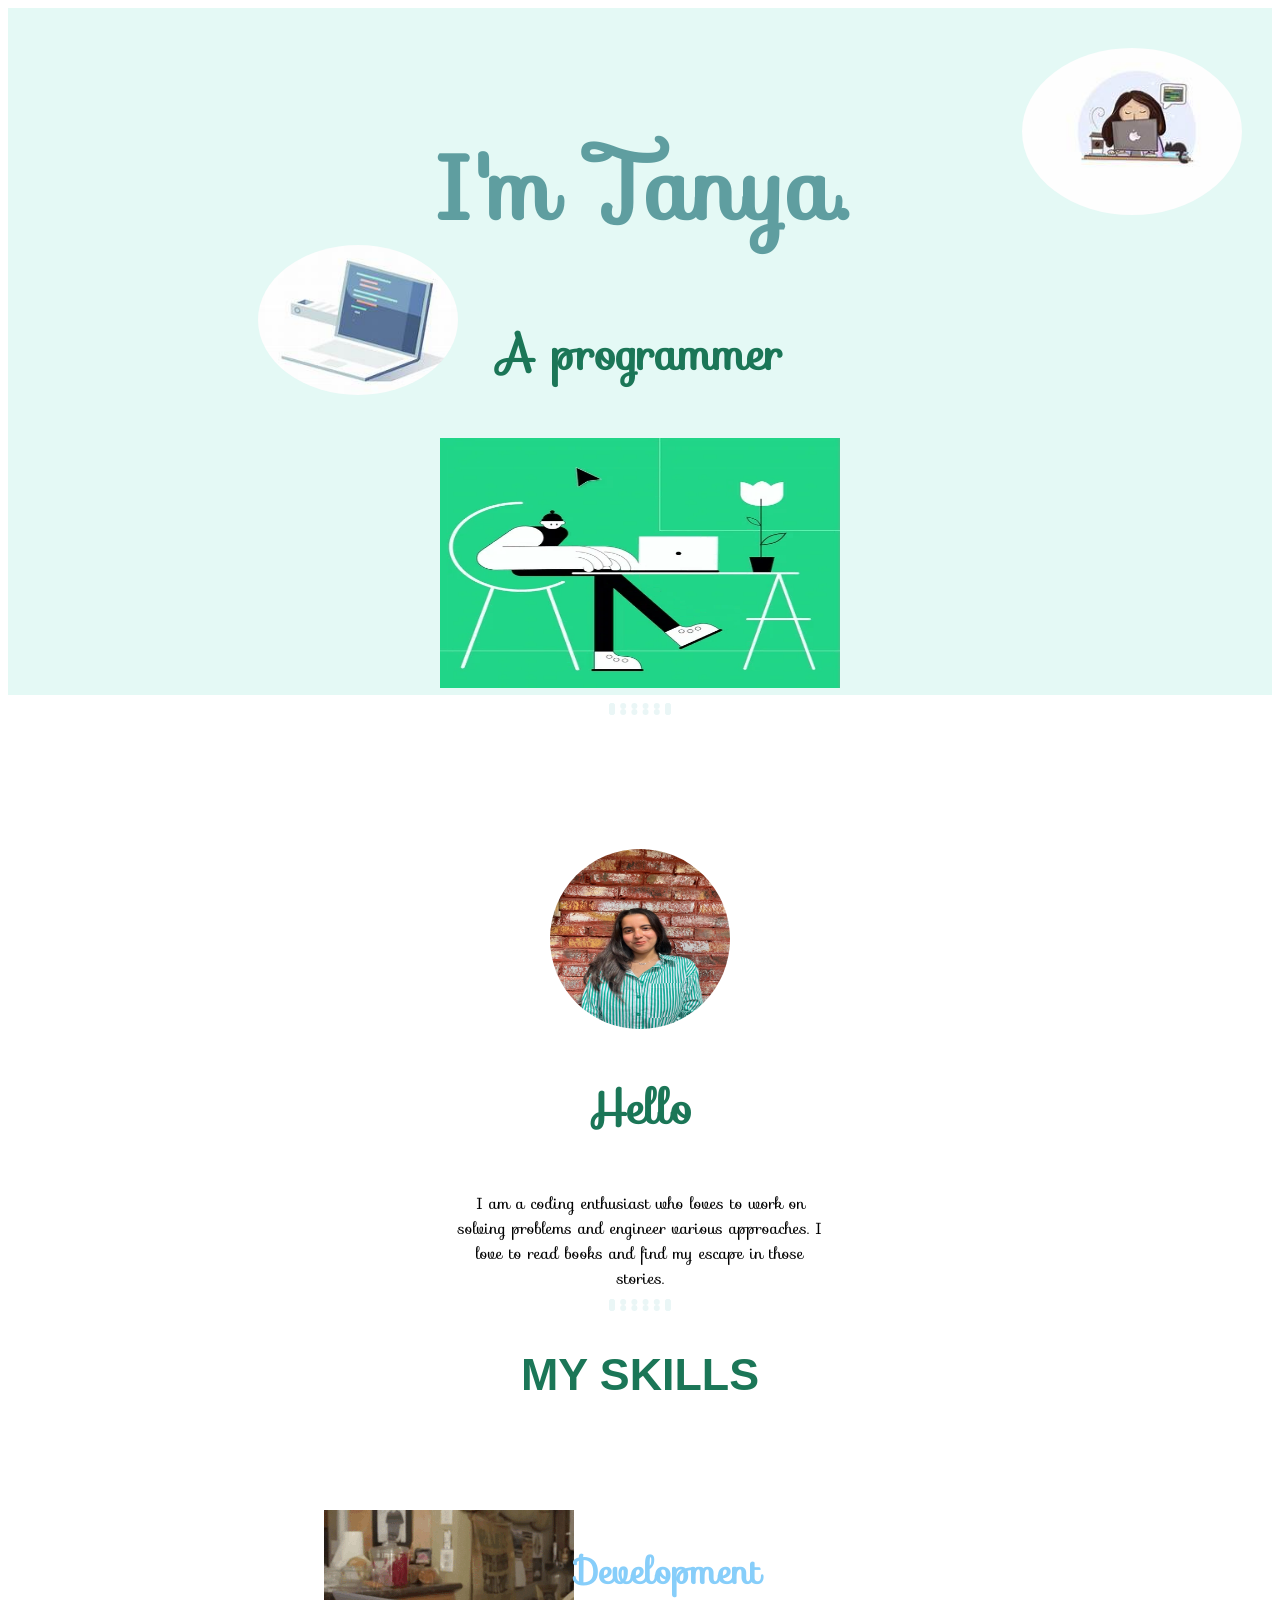
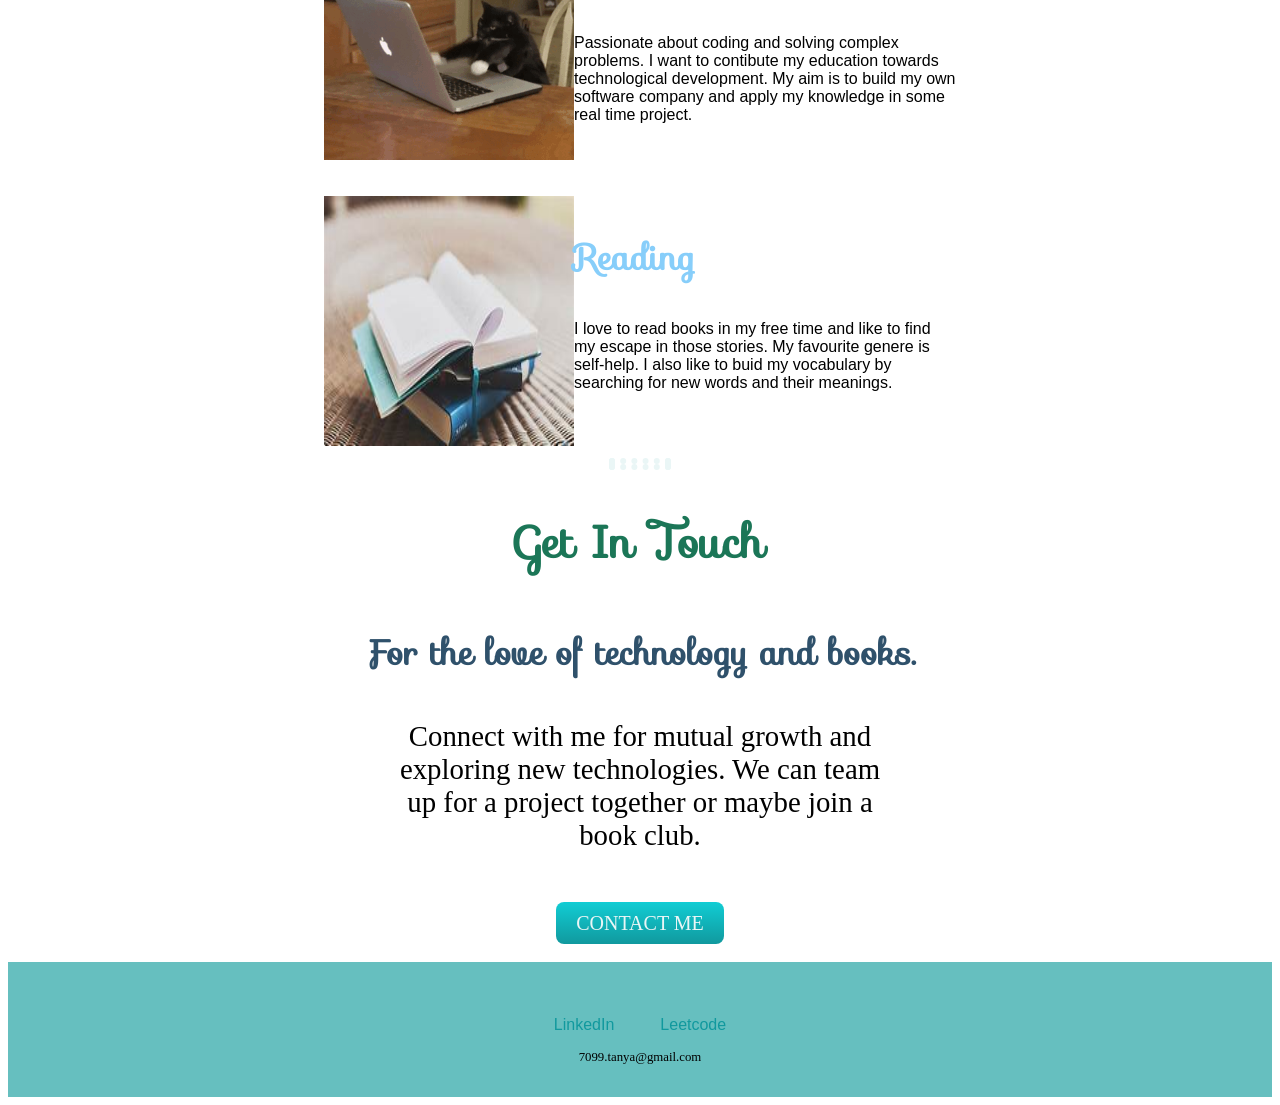
<file: porfolio.html>
<!DOCTYPE html>
<html lang="en">
<head>
    <meta charset="UTF-8">
    <meta name="viewport" content="width=device-width, initial-scale=1.0">
    <title>Document</title>
    <link href="./portfolio.css" rel="stylesheet">
    <link rel="stylesheet" href="https://fonts.googleapis.com/css?family=Sofia">
</head>
<body>
   <div class="top-container">
    <img class="laptop-img" src="./img1.jpg" alt="laptop" width="220px">
   <div class="title-text">
    <h1>I'm Tanya.</h1>
    <h2>A programmer</h2>
   </div>
    <img class="laptop2-img" src="./img2.jpg" alt="laptop" width="200px">
    <img class="code-img" src="./giphy.webp" alt="laptop" width="400px" height="250">
   </div>
   <hr>
   <div class="profile">
    <img class="me" src="./WhatsApp Image 2024-04-25 at 10.33.18 PM.jpeg" alt="my-photo" width="180" height="180">
    <h2>Hello</h2>
    <p class="intro">I am a coding enthusiast who loves to work on solving problems and engineer various approaches. I love to read books and find my escape in those stories.</p>
   </div>
   <hr class="line">
   <div class="my-skills">
    <h2>MY SKILLS</h2>
    <div class="parent">
    <div class="gif">
        <img src="./cat-typing.gif" alt="cat-typing" width="250px" height="250px">
    </div>
    <div class="devlopment">
        <h3>Development</h3>
        <p>Passionate about coding and solving complex problems. I want to contibute my education towards technological development. My aim is to build my own software company and apply my knowledge in some real time project. </p>
    </div>
    <div class="books">
        <img src="./img4.jpg" alt="book" width="250px" height="250px">
    </div>
    <div class="about-books">
        <h3>Reading</h3>
        <p>I love to read books in my free time and like to find my escape in those stories. My favourite genere is self-help. I also like to buid my vocabulary by searching for new words and their meanings. </p>
    </div>
   </div>
</div>
<hr>
<div class="contact">
    <h2>Get In Touch</h2>
    <h3 class="end">For the love of technology and books.</h3>
    <p class="para">Connect with me for mutual growth and exploring new technologies. We can team up for a project together or maybe join a book club.</p>
    <a class="btn" target="_blank" href="https://www.linkedin.com/in/tanya-tripathi280803/">CONTACT ME</a>
</div>
<br>
<div class="bottom-container">
    <a class="footer-link" target="_blank" href="https://www.linkedin.com/in/tanya-tripathi280803/">LinkedIn</a>
    <a class="footer-link" target="_blank" href="https://leetcode.com/u/Tanya_Tripathi_28i/">Leetcode</a>
    <p class="mail">7099.tanya@gmail.com</p>
  </div>
</body>
</html>
</file>
<file: portfolio.css>
body{
    color:black;
    text-align: center;
    font-family: "Sofia", cursive;
}
.top-container{
    background-color: #e4f9f5;
    position: relative;
    padding-top: 50px;
}
.laptop-img{
    position: absolute;
    right:30px;
    top:40px;
    border-radius: 50%;
}
h1{
    color: cadetblue;
    font-size: 5.62rem;
}
h2{
    color:rgb(27, 118, 87);
    font-size: 2.8rem;
    padding-bottom: 10px;

}
.laptop2-img{
    position:absolute;
    left: 250px;
    bottom: 300px;
    border-radius: 60%;
}
.me{
    margin-top: 10%;
    border-radius: 50%;
}
p{
 display:block
}
.intro{
    width:30%;
    margin:auto;
}
hr{
    border:dotted #eaf6f6 6px;
    width:4%;
}
.my-skills{
    font-family: Arial, Helvetica, cursive;
}
.parent{
    display: grid;
    grid-template-columns: 0.5fr 1fr;
    grid-template-rows: repeat(1, 1fr);
    width: 50%;
    margin: 100px auto 0 auto;
    text-align: left;
    row-gap: 2rem;
}
.gif{
    display: block;
}
h3{
    display: block;
    font-size: 2.17em;
    font-family: sofia;
    color:lightskyblue;
    margin-block-start: 1em;
    margin-block-end: 1em;
    margin-inline-start: 0px;
    margin-inline-end: 0px;
    font-weight: bold;
    unicode-bidi: isolate;
}
.end{
    color:rgb(47, 81, 107);
}
.para{
    color:black;
    font-family:'Times New Roman', Times, serif;
    font-size: 1.8rem;
    width: 40%;
    margin: 40px auto 60px;
}
.btn{
    background-image: linear-gradient(to bottom, #11cdd4, #11999e);
    font-family: 'Times New Roman', Times, serif;
    border-radius: 8px;
    font-size: 20px;
    padding: 10px 20px 10px 20px;
    color:#eaf6f6;
}
div{
    display: block;
    unicode-bidi: isolate;
}
.bottom-container {
    background-color: #66bfbf;
    padding: 50px 0 20px;
}
.footer-link{
    font-family: "Montserrat", sans-serif;
    margin: 10px 20px;
}
a {
    color: #11999e;
    font-family:'Times New Roman', Times, serif;
    margin: 10px 20px;
    text-decoration: none;
}
.mail{
    font-size: 0.8rem;
    font-family: 'Times New Roman', Times, serif;
}
</file>
